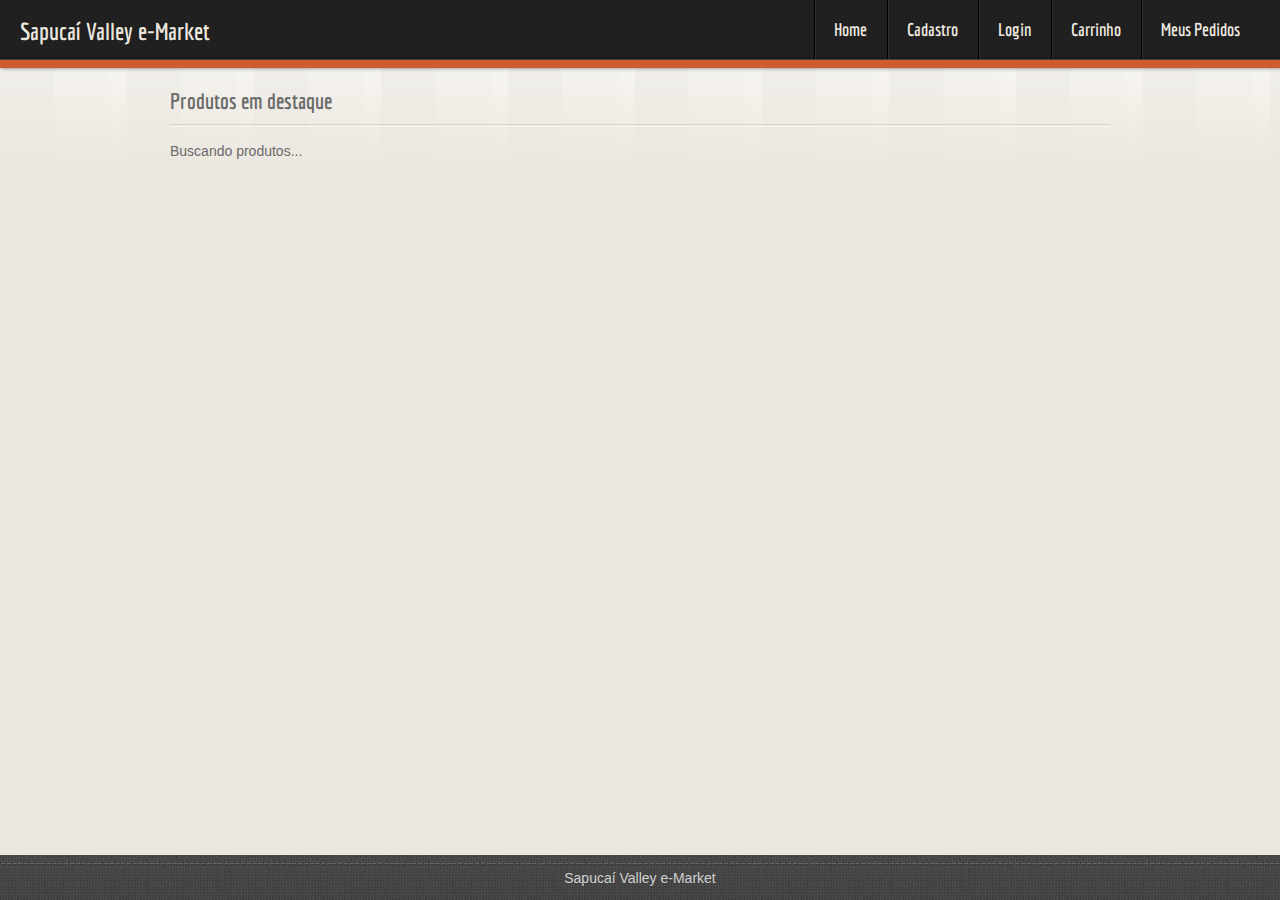
<file: index.html>
<!DOCTYPE html>
<html ng-app="soaApp">
<head>
	<meta charset="UTF-8" />
	<link href='http://fonts.googleapis.com/css?family=Economica:400,700' rel='stylesheet' type='text/css'>
	<link rel="stylesheet" type="text/css" href="css/style.css" />
	<link rel="stylesheet" type="text/css" href="css/home.css" />
	<link rel="stylesheet" type="text/css" href="css/table.css" />
	<link rel="stylesheet" type="text/css" href="css/cart.css" />
	<link rel="stylesheet" type="text/css" href="css/product.css" />
	<link rel="stylesheet" type="text/css" href="css/orders.css" />

	<title>Sapucaí Valley e-Market</title>

</head>
<body>

<div class="wrapper">
	<header ng-controller="NavigationController">
		<h1><a href="#/">Sapucaí Valley e-Market</a></h1>
		<nav>
			<ul>
				<li><a href="#orders" ng-click="isValidUser($event)">Meus Pedidos</a></li>
				<li><a href="#cart">Carrinho</a></li>
				<li><a href="#login" ng-hide="isAuthenticated()">Login</a></li>
				<li><a href="#" ng-show="isAuthenticated()" ng-click="logout($event)">Logout</a></li>
				<li><a href="#subscription" ng-hide="isAuthenticated()">Cadastro</a></li>
				<li><a href="#my-account" ng-show="isAuthenticated($event)">Meus Dados</a></li>
				<li><a href="#/">Home</a></li>
			</ul>
		</nav>
	</header>
	<section ng-view ng-cloak>
		<!-- templates will place here -->
	</section>
</div>

<footer>
	<p>Sapucaí Valley e-Market</p>
</footer>

<!-- Vendors -->
<script src="js/vendor/angular.min.js"></script>
<script src="js/vendor/angular-resource.min.js"></script>
<script src="js/vendor/accounting.min.js"></script>

<!-- Configs and Filters -->
<script src="js/soaApp.js"></script>
<script src="js/filters/filters.js"></script>

<!-- Services -->
<script src="js/services/AuthService.js"></script>
<script src="js/services/ProductsService.js"></script>
<script src="js/services/CustomerService.js"></script>
<script src="js/services/UserCustomerService.js"></script>
<script src="js/services/CartService.js"></script>
<script src="js/services/OrderService.js"></script>

<!-- Controllers -->
<script src="js/controllers/NavigationController.js"></script>
<script src="js/controllers/ProductsController.js"></script>
<script src="js/controllers/ProductController.js"></script>
<script src="js/controllers/SubscriptionController.js"></script>
<script src="js/controllers/LoginController.js"></script>
<script src="js/controllers/CartController.js"></script>
<script src="js/controllers/PreOrderController.js"></script>
<script src="js/controllers/OrdersController.js"></script>
<script src="js/controllers/MyAccountController.js"></script>

</body>
</html>
</file>
<file: css/style.css>
html, body, h1, h2, h3, p, ul {
	margin: 0;
	padding: 0;
}

body {
	background: #EBE7DF url(images/bg-body.png) repeat-x 0 56px;
	font-family: Arial,Tahoma,Verdana,Sans-Serif;
	font-size: 14px;
	color: #6A6A6B;
}

html, body{
	height: 100%;
}

body > .wrapper  {
	height: auto;
	min-height: 100%;
}

h1, h2, h3, nav li a, .price {
	font: bold 18px 'Economica','Arial narrow',Tahoma,Verdana,Sans-Serif;
}

h2 {
	background: transparent url(images/title-line.png) repeat-x bottom left;
	font-size: 22px;
	padding-bottom: 15px;
	margin-bottom: 15px;
}

/* HEADER */

header {
	background: #D05B2F url(images/bg-header.png) repeat-x left top;
	box-shadow: 1px 0 4px rgba(0, 0, 0, 0.525);
	height: 68px;
	margin-bottom: 20px;
	width: 100%;
	z-index: 99999;
}

header h1 a {
	color: #EBE7DF;
	font-size: 24px;
	float: left;
	height: 63px;
	line-height: 63px;
	margin-left: 20px;
	text-shadow: -1px -1px 1px rgba(0, 0, 0, 0.2);
	text-decoration: none;
}

header h1 a:hover {
	color: #fff;
}

/* NAV */

nav {
	float: right;
	margin-right: 20px;
}

nav li {
	background: transparent url(images/nav-li.png) no-repeat left top;
	display: block;
	float: right;
	line-height: 63px;
	padding: 0 20px;
	text-shadow: -1px -1px 1px rgba(0, 0, 0, 0.2);
}

nav li,
nav a {
	color: #EBE7DF;
	font-weight: bold;
	text-decoration: none;
	cursor: pointer;
}

nav :hover {
	color: #fff;
}

section {
	margin: 0 auto 30px;
	padding: 0;
	text-align: left;
	overflow: hidden;
	width: 940px;
	padding-bottom: 45px;
}

.aside-nav {
	width: 100%;
}

/* FORM */

form div {
	margin-left: 5px;
}

form span {
	display: block;
	width: 103px;
	float: left;
	line-height: 35px;
}

form label {
    margin: 10px 0;
    display: block;
}

form .passwordChange {
	clear: both;
	overflow: auto;
	margin-left: 104px;
}

form input, 
form select,
form textarea {
    background: white;
    border: 1px solid #c6c3bf;
    border-radius: 5px;
    display: block;
    padding: 8px;
    width: 350px;
    box-shadow: 1px 0px 3px rgba(0,0,0,0.1);
	-moz-box-shadow: 1px 0px 3px rgba(0,0,0,0.1);
	-webkit-box-shadow: 1px 0px 3px rgba(0,0,0,0.1);
}

form select {
    width: 362px;
}

form input[type="checkbox"] {
	display: inline;
    width: 14px;
}

form input[type="submit"] {
	width: 150px;
	margin-top: 25px;
}

form input[readonly] {
	background-color: #ccc;
}

a.disabled,
a.disabled:hover {
	background: none;
	background-color: #ccc;
	color: #eee;
}

/* BUTTON */

button,
.button,
input[type=submit] {
	background: #ffffff; /* Old browsers */
	background: -moz-linear-gradient(top,  #ffffff 0%, #e6e6e6 100%); /* FF3.6+ */
	background: -webkit-gradient(linear, left top, left bottom, color-stop(0%,#ffffff), color-stop(100%,#e6e6e6)); /* Chrome,Safari4+ */
	background: -webkit-linear-gradient(top,  #ffffff 0%,#e6e6e6 100%); /* Chrome10+,Safari5.1+ */
	background: -o-linear-gradient(top,  #ffffff 0%,#e6e6e6 100%); /* Opera 11.10+ */
	background: -ms-linear-gradient(top,  #ffffff 0%,#e6e6e6 100%); /* IE10+ */
	background: linear-gradient(to bottom,  #ffffff 0%,#e6e6e6 100%); /* W3C */
	filter: progid:DXImageTransform.Microsoft.gradient( startColorstr='#ffffff', endColorstr='#e6e6e6',GradientType=0 ); /* IE6-9 */
	font: normal 14px Arial;
	border: 1px solid #CCC;
	border-radius: 3px 3px 3px 3px;
	box-shadow: 1px 1px 1px rgba(0, 0, 0, 0.1);
	color: #5B5B5B;
	cursor: pointer;
	padding: 5px 20px;	
	transition: color .5s ease-in-out;
  	-moz-transition: color .5s ease-in-out;
  	-webkit-transition: color .5s ease-in-out;	
	transition: background .5s ease-in-out;
  	-moz-transition: background .5s ease-in-out;
  	-webkit-transition: background .5s ease-in-out;
}

a.button {
	display: table-cell;
	float: left;
	text-align: center;
	text-decoration: none;
}

/* button maker order */
a.make-order,
a.right-button {
	float: right;
}

a.inline-button {
	float: none;
	display: inline-block;
}

.clearfix:after {
	content: ".";
	display: block;
	clear: both !important;
	visibility: hidden;
	line-height: 0;
	height: 0;
}
 
.clearfix {
	display: inline-block !important;
}
 
html[xmlns] .clearfix {
	display: block !important;
}
 
* html .clearfix {
	height: 1%;
}

button:hover,
.button:hover,
input[type=submit]:hover {
	background: #D05B2F;
	color: #fff;
}

.unit {
	float: left;
}


/* FOOTER */

footer {
	position: relative;
	margin-top: -45px;
	height: 30px;
	clear:both;
	background: #373737 url(images/bg-footer.png) repeat-x left top;
	color: #D0D0D0;
	padding: 15px 0 0;
	margin-bottom: 0;
	height: 30px;
}

footer p {
	color: #D0D0D0;
	text-align: center;
}
</file>
<file: css/home.css>
/* HOME */

.item h2 {
	background: #FFF;
	border: 1px solid #D2D1CE;
	text-align: center;
	margin: 0;
	padding: 0;
}

.item h2:hover img {
	/*opacity: 0.9;*/
}

.item h3 {
	color: #78BEA1;
	font-size: 22px;
	margin: 5px;
	text-align: center;
}

.item {
	background: #F7F6F2;
	border-radius: 4px;
	box-shadow: 1px 1px 3px rgba(0, 0, 0, 0.2);
	float: left;
	font-weight: bold;
	margin: 0 35px 35px 0;
	padding: 9px;
	width: 190px;
}

.item img {
	width: 150px;
	height: 150px;
}

.item p {
	font-weight: normal;
	margin: 10px 0;
}

.item span {
	display: block;
	text-align: center;
}

.item button,
.item .button {
	margin: 10px 5px 5px 5px;
	width: 84px;
	padding: 5px 0;
}

section div:nth-child(4n+1) {
	margin-right: 0;
}
</file>
<file: css/table.css>
/* TABLE */

table {
	background: #fff;
	border-spacing: 0;
	border-top: 1px solid rgba(0, 0, 0, 0.1);
	border-left: 1px solid rgba(0, 0, 0, 0.1);
	border: 1px solid rgba(0,0,0,0.1);
	margin: 0 -1px 24px 0;
	text-align: left;
	width: 100%;
	border-collapse: separate;
}

table th, table td {
	vertical-align: middle;
	padding: 9px 12px;
	border-bottom: 1px solid rgba(0, 0, 0, 0.1);
	border-right: 1px solid rgba(0, 0, 0, 0.1);
}

table th {
	background: -webkit-gradient(linear, left top, left bottom, from(rgba(0, 0, 0, 0)), to(rgba(0, 0, 0, 0.05)));
	background: -webkit-linear-gradient(rgba(0, 0, 0, 0), rgba(0, 0, 0, 0.05));
	background: -moz-linear-gradient(center top, rgba(0, 0, 0, 0) 0%, rgba(0, 0, 0, 0.05) 100%);
	background: -moz-gradient(center top, rgba(0, 0, 0, 0) 0%, rgba(0, 0, 0, 0.05) 100%);
	box-shadow: inset 0 0 0 1px rgba(255, 255, 255, 0.7);
	-webkit-box-shadow: inset 0 0 0 1px rgba(255, 255, 255, 0.7);
	-moz-box-shadow: inset 0 0 0 1px rgba(255, 255, 255, 0.7);
	text-align: center;
	text-shadow: 0 1px 0 rgba(255, 255, 255, 0.8);
}

table td {
	border-top: 2px solid rgba(0, 0, 0, 0.025);
	border-right: 1px solid rgba(0, 0, 0, 0.1);
	border-bottom: 1px solid rgba(0, 0, 0, 0.1);	
	text-align: left;
}

table tr:hover td {
	background: #f8f8f8;
}

table input,
table select {
	border: 1px solid #c6c3bf;
	padding: 2px;
}

table .number {
	text-align: right;
}

table .remove, 
table .refresh {
	text-indent: -9999px;
}

table .remove {
	background: transparent url(images/ico-remove.png) no-repeat center center;
	display: block;
}

table .refresh {
	background: transparent url(images/ico-refresh.png) no-repeat 5px 5px;
	display: inline-block;
	width: 28px;
	height: 28px;
}
</file>
<file: css/cart.css>
/* CART */

.cart table .total {
	text-align: right;
}

.cart table td input {
	float: left;
	width: 75px;
}

.cart table .last input {
	width: 75px;
	margin-left: 3px;
	float: none;
}

.cart .smaller {
	width: 150px;
}

.cart .button {
	margin-bottom: 20px;
}
</file>
<file: css/product.css>
/* PRODUCT */

.product .price {
	display: block;
	font-size: 22px;
}

.product p,
.product .price {
	margin-bottom: 20px;
	text-align: justify;
}

.img-container {
	border-radius: 4px;
	padding: 9px;
	border: 1px solid #c8c7c2;
	background: #f7f6f2;
	-moz-box-shadow: 1px 1px 3px rgba(0,0,0,0.2);
	-webkit-box-shadow: 1px 1px 3px rgba(0,0,0,0.2);
	box-shadow: 1px 1px 3px rgba(0,0,0,0.2);
	margin-right: 30px;
}

.img-container img {
	box-shadow: 0 1px 2px 0 rgba(0,0,0,0.3);
	-webkit-box-shadow: 0 1px 2px 0 rgba(0,0,0,0.3);
	-moz-box-shadow: 0 1px 2px 0 rgba(0,0,0,0.3);
}
</file>
<file: css/orders.css>
/* ORDERS */

.orders section {	
	background: #F7F6F2;
	border: 1px solid #C8C7C2;
    border-radius: 4px 4px 4px 4px;
    box-shadow: 1px 1px 3px rgba(0, 0, 0, 0.2);
    padding: 15px;
    width: 96%;
}

.orders h3 {
	font-family: Arial;
	font-size: 14px;
}

.orders img {
	box-shadow: 0 1px 2px 0 rgba(0, 0, 0, 0.3);
	padding: 2px 0;
}

.orders .img-container {
	display: inline-block;
	padding: 4px 4px 1px 4px;
}

.orders dl {
	clear: both;
    margin-bottom: 20px;
    overflow: hidden;
}

.orders dt {
	float: left;
	padding-bottom: 5px;
}

.session-details {
	width: 45%;
}

.session-details h4 {
	margin-top: 0;
}
</file>
